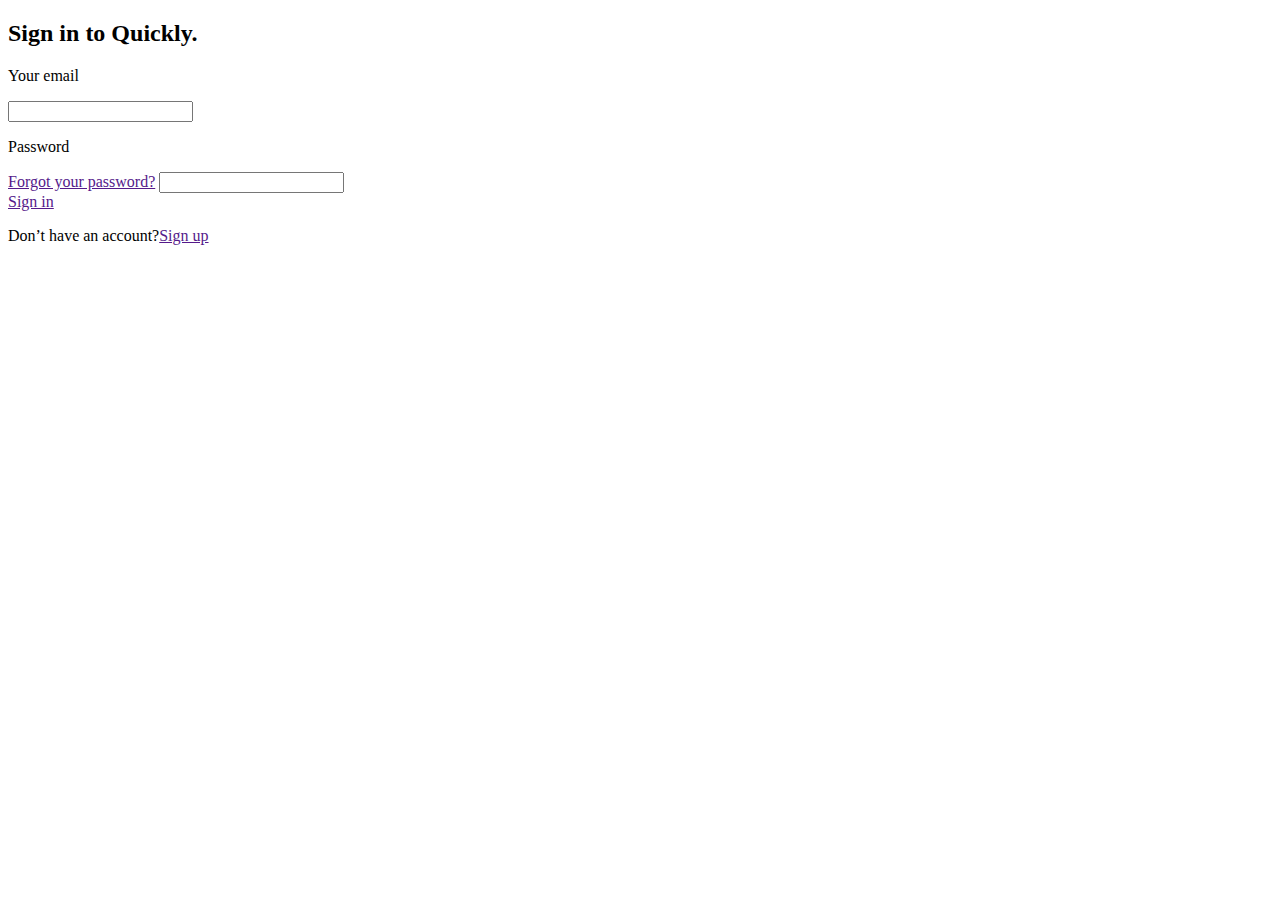
<file: signin.html>
<!DOCTYPE html>
<html lang="en">
<head>
    <meta charset="UTF-8">
    <meta name="viewport" content="width=device-width, initial-scale=1.0">
    <title>Document</title>
</head>
<body>
    <div class="signin-main">
        <div class="container">
            <div class="signin">
                <div class="input-main">
                    <div class="top">
                        <h2>Sign in to Quickly.</h2>
                    </div>
                    <div class="center">
                        <p>Your email</p>
                        <input type="Your@email.com">
                        <p>Password</p>
                        <a href="">Forgot your password?</a>
                        <input type="Enter password">
                        <div>
                            <div>

                            </div>
                            <div>

                            </div>
                        </div>
                    </div>
                    <div class="bottom">
                        <div class="button">
                            <a href="">Sign in</a>
                        </div>
                        <p>Don’t have an account?<span><a href="">Sign up</a></span></p>
                    </div>

                </div>
            </div>
        </div>
    </div>
</body>
</html>
</file>
